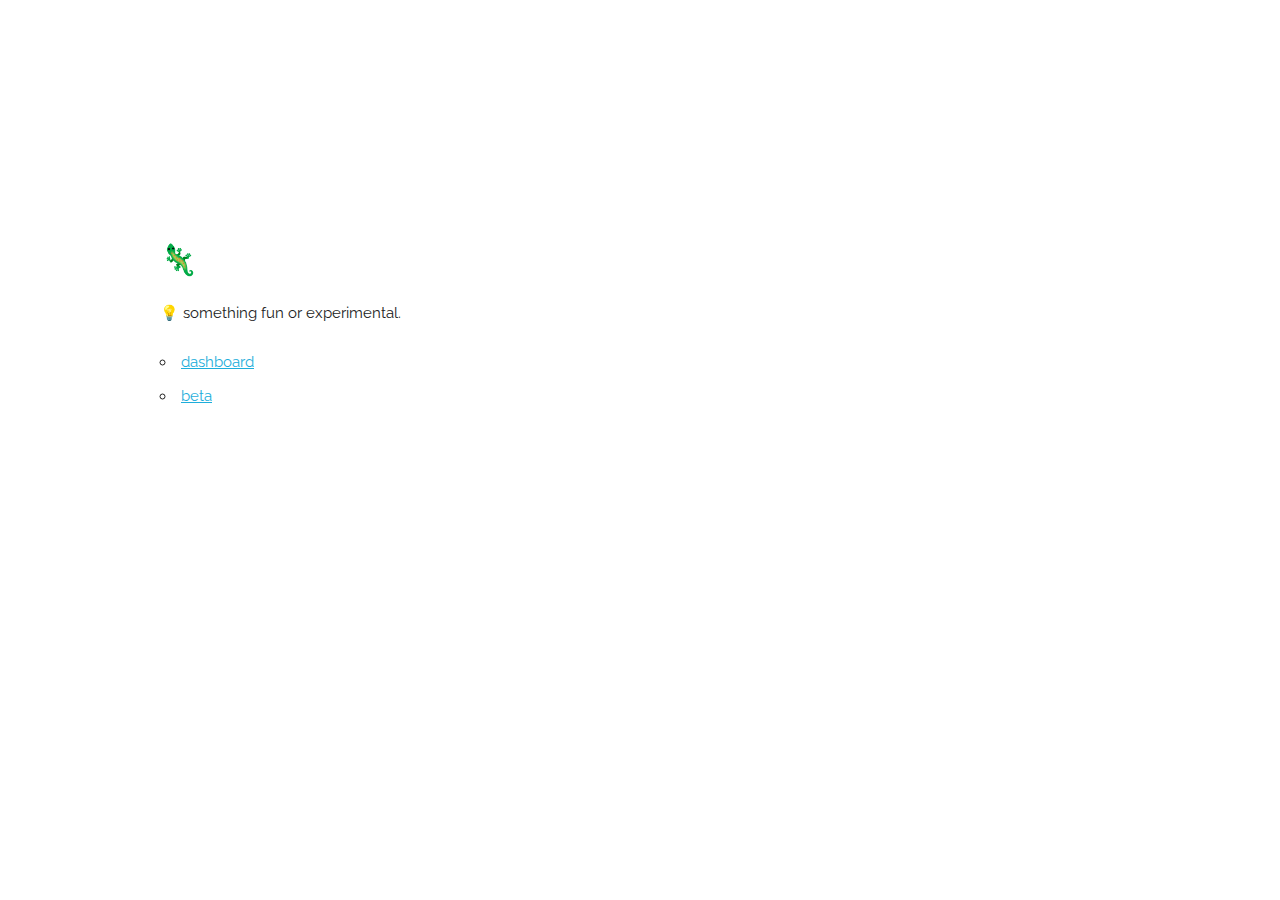
<file: index.html>
<!DOCTYPE html>
<html lang="en">
<head>

  <!-- Basic Page Needs
  –––––––––––––––––––––––––––––––––––––––––––––––––– -->
  <meta charset="utf-8">
  <title>cibuci lab :)</title>
  <meta name="description" content="">
  <meta name="author" content="">

  <!-- Mobile Specific Metas
  –––––––––––––––––––––––––––––––––––––––––––––––––– -->
  <meta name="viewport" content="width=device-width, initial-scale=1">

  <!-- FONT
  –––––––––––––––––––––––––––––––––––––––––––––––––– -->
  <link href="//fonts.googleapis.com/css?family=Raleway:400,300,600" rel="stylesheet" type="text/css">

  <!-- CSS
  –––––––––––––––––––––––––––––––––––––––––––––––––– -->
  <link rel="stylesheet" href="css/normalize.css">
  <link rel="stylesheet" href="css/skeleton.css">

  <!-- Favicon
  –––––––––––––––––––––––––––––––––––––––––––––––––– -->
  <link rel="icon" type="image/png" href="images/favicon.png">

</head>
<body>

  <!-- Primary Page Layout
  –––––––––––––––––––––––––––––––––––––––––––––––––– -->
  <div class="container">
    <div class="row">
      <div class="one-half column" style="margin-top: 25%">
        <h4>🦎</h4>
        <p>💡 something fun or experimental.</p>
        <ul>
          <li><a href="/lab/dashboard">dashboard</a></li>
          <li><a href="/lab/beta">beta</a></li>
        </ul>
      </div>
    </div>
  </div>

<!-- End Document
  –––––––––––––––––––––––––––––––––––––––––––––––––– -->
</body>
</html>
</file>
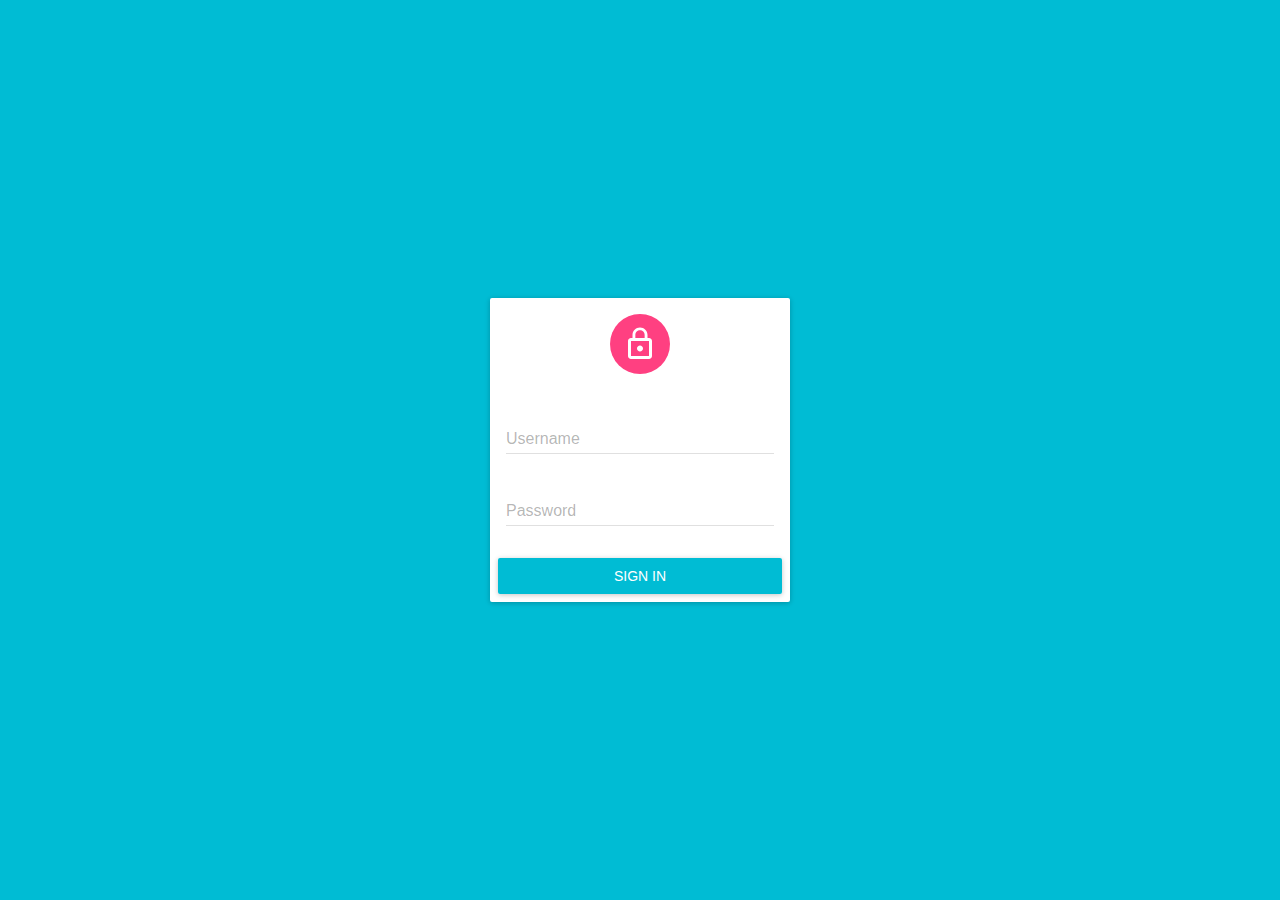
<file: lab/dashboard/index.html>
<!DOCTYPE html><html lang="en"><head><meta charset="utf-8"><meta name="viewport" content="width=device-width,initial-scale=1"><link rel="shortcut icon" href="/lab/dashboard/favicon.ico"><title>React App</title><link href="/lab/dashboard/static/css/main.1bbfb9c9.css" rel="stylesheet"></head><body><div id="root"></div><script type="text/javascript" src="/lab/dashboard/static/js/main.4992079c.js"></script></body></html>
</file>
<file: css/skeleton.css>
/*
* Skeleton V2.0.4
* Copyright 2014, Dave Gamache
* www.getskeleton.com
* Free to use under the MIT license.
* http://www.opensource.org/licenses/mit-license.php
* 12/29/2014
*/


/* Table of contents
––––––––––––––––––––––––––––––––––––––––––––––––––
- Grid
- Base Styles
- Typography
- Links
- Buttons
- Forms
- Lists
- Code
- Tables
- Spacing
- Utilities
- Clearing
- Media Queries
*/


/* Grid
–––––––––––––––––––––––––––––––––––––––––––––––––– */
.container {
  position: relative;
  width: 100%;
  max-width: 960px;
  margin: 0 auto;
  padding: 0 20px;
  box-sizing: border-box; }
.column,
.columns {
  width: 100%;
  float: left;
  box-sizing: border-box; }

/* For devices larger than 400px */
@media (min-width: 400px) {
  .container {
    width: 85%;
    padding: 0; }
}

/* For devices larger than 550px */
@media (min-width: 550px) {
  .container {
    width: 80%; }
  .column,
  .columns {
    margin-left: 4%; }
  .column:first-child,
  .columns:first-child {
    margin-left: 0; }

  .one.column,
  .one.columns                    { width: 4.66666666667%; }
  .two.columns                    { width: 13.3333333333%; }
  .three.columns                  { width: 22%;            }
  .four.columns                   { width: 30.6666666667%; }
  .five.columns                   { width: 39.3333333333%; }
  .six.columns                    { width: 48%;            }
  .seven.columns                  { width: 56.6666666667%; }
  .eight.columns                  { width: 65.3333333333%; }
  .nine.columns                   { width: 74.0%;          }
  .ten.columns                    { width: 82.6666666667%; }
  .eleven.columns                 { width: 91.3333333333%; }
  .twelve.columns                 { width: 100%; margin-left: 0; }

  .one-third.column               { width: 30.6666666667%; }
  .two-thirds.column              { width: 65.3333333333%; }

  .one-half.column                { width: 48%; }

  /* Offsets */
  .offset-by-one.column,
  .offset-by-one.columns          { margin-left: 8.66666666667%; }
  .offset-by-two.column,
  .offset-by-two.columns          { margin-left: 17.3333333333%; }
  .offset-by-three.column,
  .offset-by-three.columns        { margin-left: 26%;            }
  .offset-by-four.column,
  .offset-by-four.columns         { margin-left: 34.6666666667%; }
  .offset-by-five.column,
  .offset-by-five.columns         { margin-left: 43.3333333333%; }
  .offset-by-six.column,
  .offset-by-six.columns          { margin-left: 52%;            }
  .offset-by-seven.column,
  .offset-by-seven.columns        { margin-left: 60.6666666667%; }
  .offset-by-eight.column,
  .offset-by-eight.columns        { margin-left: 69.3333333333%; }
  .offset-by-nine.column,
  .offset-by-nine.columns         { margin-left: 78.0%;          }
  .offset-by-ten.column,
  .offset-by-ten.columns          { margin-left: 86.6666666667%; }
  .offset-by-eleven.column,
  .offset-by-eleven.columns       { margin-left: 95.3333333333%; }

  .offset-by-one-third.column,
  .offset-by-one-third.columns    { margin-left: 34.6666666667%; }
  .offset-by-two-thirds.column,
  .offset-by-two-thirds.columns   { margin-left: 69.3333333333%; }

  .offset-by-one-half.column,
  .offset-by-one-half.columns     { margin-left: 52%; }

}


/* Base Styles
–––––––––––––––––––––––––––––––––––––––––––––––––– */
/* NOTE
html is set to 62.5% so that all the REM measurements throughout Skeleton
are based on 10px sizing. So basically 1.5rem = 15px :) */
html {
  font-size: 62.5%; }
body {
  font-size: 1.5em; /* currently ems cause chrome bug misinterpreting rems on body element */
  line-height: 1.6;
  font-weight: 400;
  font-family: "Raleway", "HelveticaNeue", "Helvetica Neue", Helvetica, Arial, sans-serif;
  color: #222; }


/* Typography
–––––––––––––––––––––––––––––––––––––––––––––––––– */
h1, h2, h3, h4, h5, h6 {
  margin-top: 0;
  margin-bottom: 2rem;
  font-weight: 300; }
h1 { font-size: 4.0rem; line-height: 1.2;  letter-spacing: -.1rem;}
h2 { font-size: 3.6rem; line-height: 1.25; letter-spacing: -.1rem; }
h3 { font-size: 3.0rem; line-height: 1.3;  letter-spacing: -.1rem; }
h4 { font-size: 2.4rem; line-height: 1.35; letter-spacing: -.08rem; }
h5 { font-size: 1.8rem; line-height: 1.5;  letter-spacing: -.05rem; }
h6 { font-size: 1.5rem; line-height: 1.6;  letter-spacing: 0; }

/* Larger than phablet */
@media (min-width: 550px) {
  h1 { font-size: 5.0rem; }
  h2 { font-size: 4.2rem; }
  h3 { font-size: 3.6rem; }
  h4 { font-size: 3.0rem; }
  h5 { font-size: 2.4rem; }
  h6 { font-size: 1.5rem; }
}

p {
  margin-top: 0; }


/* Links
–––––––––––––––––––––––––––––––––––––––––––––––––– */
a {
  color: #1EAEDB; }
a:hover {
  color: #0FA0CE; }


/* Buttons
–––––––––––––––––––––––––––––––––––––––––––––––––– */
.button,
button,
input[type="submit"],
input[type="reset"],
input[type="button"] {
  display: inline-block;
  height: 38px;
  padding: 0 30px;
  color: #555;
  text-align: center;
  font-size: 11px;
  font-weight: 600;
  line-height: 38px;
  letter-spacing: .1rem;
  text-transform: uppercase;
  text-decoration: none;
  white-space: nowrap;
  background-color: transparent;
  border-radius: 4px;
  border: 1px solid #bbb;
  cursor: pointer;
  box-sizing: border-box; }
.button:hover,
button:hover,
input[type="submit"]:hover,
input[type="reset"]:hover,
input[type="button"]:hover,
.button:focus,
button:focus,
input[type="submit"]:focus,
input[type="reset"]:focus,
input[type="button"]:focus {
  color: #333;
  border-color: #888;
  outline: 0; }
.button.button-primary,
button.button-primary,
input[type="submit"].button-primary,
input[type="reset"].button-primary,
input[type="button"].button-primary {
  color: #FFF;
  background-color: #33C3F0;
  border-color: #33C3F0; }
.button.button-primary:hover,
button.button-primary:hover,
input[type="submit"].button-primary:hover,
input[type="reset"].button-primary:hover,
input[type="button"].button-primary:hover,
.button.button-primary:focus,
button.button-primary:focus,
input[type="submit"].button-primary:focus,
input[type="reset"].button-primary:focus,
input[type="button"].button-primary:focus {
  color: #FFF;
  background-color: #1EAEDB;
  border-color: #1EAEDB; }


/* Forms
–––––––––––––––––––––––––––––––––––––––––––––––––– */
input[type="email"],
input[type="number"],
input[type="search"],
input[type="text"],
input[type="tel"],
input[type="url"],
input[type="password"],
textarea,
select {
  height: 38px;
  padding: 6px 10px; /* The 6px vertically centers text on FF, ignored by Webkit */
  background-color: #fff;
  border: 1px solid #D1D1D1;
  border-radius: 4px;
  box-shadow: none;
  box-sizing: border-box; }
/* Removes awkward default styles on some inputs for iOS */
input[type="email"],
input[type="number"],
input[type="search"],
input[type="text"],
input[type="tel"],
input[type="url"],
input[type="password"],
textarea {
  -webkit-appearance: none;
     -moz-appearance: none;
          appearance: none; }
textarea {
  min-height: 65px;
  padding-top: 6px;
  padding-bottom: 6px; }
input[type="email"]:focus,
input[type="number"]:focus,
input[type="search"]:focus,
input[type="text"]:focus,
input[type="tel"]:focus,
input[type="url"]:focus,
input[type="password"]:focus,
textarea:focus,
select:focus {
  border: 1px solid #33C3F0;
  outline: 0; }
label,
legend {
  display: block;
  margin-bottom: .5rem;
  font-weight: 600; }
fieldset {
  padding: 0;
  border-width: 0; }
input[type="checkbox"],
input[type="radio"] {
  display: inline; }
label > .label-body {
  display: inline-block;
  margin-left: .5rem;
  font-weight: normal; }


/* Lists
–––––––––––––––––––––––––––––––––––––––––––––––––– */
ul {
  list-style: circle inside; }
ol {
  list-style: decimal inside; }
ol, ul {
  padding-left: 0;
  margin-top: 0; }
ul ul,
ul ol,
ol ol,
ol ul {
  margin: 1.5rem 0 1.5rem 3rem;
  font-size: 90%; }
li {
  margin-bottom: 1rem; }


/* Code
–––––––––––––––––––––––––––––––––––––––––––––––––– */
code {
  padding: .2rem .5rem;
  margin: 0 .2rem;
  font-size: 90%;
  white-space: nowrap;
  background: #F1F1F1;
  border: 1px solid #E1E1E1;
  border-radius: 4px; }
pre > code {
  display: block;
  padding: 1rem 1.5rem;
  white-space: pre; }


/* Tables
–––––––––––––––––––––––––––––––––––––––––––––––––– */
th,
td {
  padding: 12px 15px;
  text-align: left;
  border-bottom: 1px solid #E1E1E1; }
th:first-child,
td:first-child {
  padding-left: 0; }
th:last-child,
td:last-child {
  padding-right: 0; }


/* Spacing
–––––––––––––––––––––––––––––––––––––––––––––––––– */
button,
.button {
  margin-bottom: 1rem; }
input,
textarea,
select,
fieldset {
  margin-bottom: 1.5rem; }
pre,
blockquote,
dl,
figure,
table,
p,
ul,
ol,
form {
  margin-bottom: 2.5rem; }


/* Utilities
–––––––––––––––––––––––––––––––––––––––––––––––––– */
.u-full-width {
  width: 100%;
  box-sizing: border-box; }
.u-max-full-width {
  max-width: 100%;
  box-sizing: border-box; }
.u-pull-right {
  float: right; }
.u-pull-left {
  float: left; }


/* Misc
–––––––––––––––––––––––––––––––––––––––––––––––––– */
hr {
  margin-top: 3rem;
  margin-bottom: 3.5rem;
  border-width: 0;
  border-top: 1px solid #E1E1E1; }


/* Clearing
–––––––––––––––––––––––––––––––––––––––––––––––––– */

/* Self Clearing Goodness */
.container:after,
.row:after,
.u-cf {
  content: "";
  display: table;
  clear: both; }


/* Media Queries
–––––––––––––––––––––––––––––––––––––––––––––––––– */
/*
Note: The best way to structure the use of media queries is to create the queries
near the relevant code. For example, if you wanted to change the styles for buttons
on small devices, paste the mobile query code up in the buttons section and style it
there.
*/


/* Larger than mobile */
@media (min-width: 400px) {}

/* Larger than phablet (also point when grid becomes active) */
@media (min-width: 550px) {}

/* Larger than tablet */
@media (min-width: 750px) {}

/* Larger than desktop */
@media (min-width: 1000px) {}

/* Larger than Desktop HD */
@media (min-width: 1200px) {}
</file>
<file: lab/dashboard/static/css/main.1bbfb9c9.css>
.App{text-align:center}.App-logo{-webkit-animation:App-logo-spin infinite 20s linear;animation:App-logo-spin infinite 20s linear;height:80px}.App-header{background-color:#222;height:150px;padding:20px;color:#fff}.App-intro{font-size:large}@-webkit-keyframes App-logo-spin{0%{-webkit-transform:rotate(0deg);transform:rotate(0deg)}to{-webkit-transform:rotate(1turn);transform:rotate(1turn)}}@keyframes App-logo-spin{0%{-webkit-transform:rotate(0deg);transform:rotate(0deg)}to{-webkit-transform:rotate(1turn);transform:rotate(1turn)}}/*!
 * Quill Editor v1.1.10
 * https://quilljs.com/
 * Copyright (c) 2014, Jason Chen
 * Copyright (c) 2013, salesforce.com
 */.ql-container{box-sizing:border-box;font-family:Helvetica,Arial,sans-serif;font-size:13px;height:100%;margin:0;position:relative}.ql-container.ql-disabled .ql-tooltip{visibility:hidden}.ql-clipboard{left:-100000px;height:1px;overflow-y:hidden;position:absolute;top:50%}.ql-clipboard p{margin:0;padding:0}.ql-editor{box-sizing:border-box;cursor:text;line-height:1.42;height:100%;outline:none;overflow-y:auto;padding:12px 15px;-o-tab-size:4;tab-size:4;-moz-tab-size:4;text-align:left;white-space:pre-wrap;word-wrap:break-word}.ql-editor blockquote,.ql-editor h1,.ql-editor h2,.ql-editor h3,.ql-editor h4,.ql-editor h5,.ql-editor h6,.ql-editor ol,.ql-editor p,.ql-editor pre,.ql-editor ul{margin:0;padding:0;counter-reset:list-1 list-2 list-3 list-4 list-5 list-6 list-7 list-8 list-9}.ql-editor ol,.ql-editor ul{padding-left:1.5em}.ql-editor ol>li,.ql-editor ul>li{list-style-type:none}.ql-editor ul>li:before{content:"\25CF"}.ql-editor ul[data-checked=false],.ql-editor ul[data-checked=true]{pointer-events:none}.ql-editor ul[data-checked=false]>li:before,.ql-editor ul[data-checked=true]>li:before{color:#777;cursor:pointer;pointer-events:all}.ql-editor ul[data-checked=true]>li:before{content:"\2611"}.ql-editor ul[data-checked=false]>li:before{content:"\2610"}.ql-editor li:before{display:inline-block;margin-right:.3em;text-align:right;white-space:nowrap;width:1.2em}.ql-editor li:not(.ql-direction-rtl):before{margin-left:-1.5em}.ql-editor ol li,.ql-editor ul li{padding-left:1.5em}.ql-editor ol li{counter-reset:list-1 list-2 list-3 list-4 list-5 list-6 list-7 list-8 list-9;counter-increment:list-num}.ql-editor ol li:before{content:counter(list-num,decimal) ". "}.ql-editor ol li.ql-indent-1{counter-increment:list-1}.ql-editor ol li.ql-indent-1:before{content:counter(list-1,lower-alpha) ". "}.ql-editor ol li.ql-indent-1{counter-reset:list-2 list-3 list-4 list-5 list-6 list-7 list-8 list-9}.ql-editor ol li.ql-indent-2{counter-increment:list-2}.ql-editor ol li.ql-indent-2:before{content:counter(list-2,lower-roman) ". "}.ql-editor ol li.ql-indent-2{counter-reset:list-3 list-4 list-5 list-6 list-7 list-8 list-9}.ql-editor ol li.ql-indent-3{counter-increment:list-3}.ql-editor ol li.ql-indent-3:before{content:counter(list-3,decimal) ". "}.ql-editor ol li.ql-indent-3{counter-reset:list-4 list-5 list-6 list-7 list-8 list-9}.ql-editor ol li.ql-indent-4{counter-increment:list-4}.ql-editor ol li.ql-indent-4:before{content:counter(list-4,lower-alpha) ". "}.ql-editor ol li.ql-indent-4{counter-reset:list-5 list-6 list-7 list-8 list-9}.ql-editor ol li.ql-indent-5{counter-increment:list-5}.ql-editor ol li.ql-indent-5:before{content:counter(list-5,lower-roman) ". "}.ql-editor ol li.ql-indent-5{counter-reset:list-6 list-7 list-8 list-9}.ql-editor ol li.ql-indent-6{counter-increment:list-6}.ql-editor ol li.ql-indent-6:before{content:counter(list-6,decimal) ". "}.ql-editor ol li.ql-indent-6{counter-reset:list-7 list-8 list-9}.ql-editor ol li.ql-indent-7{counter-increment:list-7}.ql-editor ol li.ql-indent-7:before{content:counter(list-7,lower-alpha) ". "}.ql-editor ol li.ql-indent-7{counter-reset:list-8 list-9}.ql-editor ol li.ql-indent-8{counter-increment:list-8}.ql-editor ol li.ql-indent-8:before{content:counter(list-8,lower-roman) ". "}.ql-editor ol li.ql-indent-8{counter-reset:list-9}.ql-editor ol li.ql-indent-9{counter-increment:list-9}.ql-editor ol li.ql-indent-9:before{content:counter(list-9,decimal) ". "}.ql-editor .ql-indent-1:not(.ql-direction-rtl){padding-left:3em}.ql-editor li.ql-indent-1:not(.ql-direction-rtl){padding-left:4.5em}.ql-editor .ql-indent-1.ql-direction-rtl.ql-align-right{padding-right:3em}.ql-editor li.ql-indent-1.ql-direction-rtl.ql-align-right{padding-right:4.5em}.ql-editor .ql-indent-2:not(.ql-direction-rtl){padding-left:6em}.ql-editor li.ql-indent-2:not(.ql-direction-rtl){padding-left:7.5em}.ql-editor .ql-indent-2.ql-direction-rtl.ql-align-right{padding-right:6em}.ql-editor li.ql-indent-2.ql-direction-rtl.ql-align-right{padding-right:7.5em}.ql-editor .ql-indent-3:not(.ql-direction-rtl){padding-left:9em}.ql-editor li.ql-indent-3:not(.ql-direction-rtl){padding-left:10.5em}.ql-editor .ql-indent-3.ql-direction-rtl.ql-align-right{padding-right:9em}.ql-editor li.ql-indent-3.ql-direction-rtl.ql-align-right{padding-right:10.5em}.ql-editor .ql-indent-4:not(.ql-direction-rtl){padding-left:12em}.ql-editor li.ql-indent-4:not(.ql-direction-rtl){padding-left:13.5em}.ql-editor .ql-indent-4.ql-direction-rtl.ql-align-right{padding-right:12em}.ql-editor li.ql-indent-4.ql-direction-rtl.ql-align-right{padding-right:13.5em}.ql-editor .ql-indent-5:not(.ql-direction-rtl){padding-left:15em}.ql-editor li.ql-indent-5:not(.ql-direction-rtl){padding-left:16.5em}.ql-editor .ql-indent-5.ql-direction-rtl.ql-align-right{padding-right:15em}.ql-editor li.ql-indent-5.ql-direction-rtl.ql-align-right{padding-right:16.5em}.ql-editor .ql-indent-6:not(.ql-direction-rtl){padding-left:18em}.ql-editor li.ql-indent-6:not(.ql-direction-rtl){padding-left:19.5em}.ql-editor .ql-indent-6.ql-direction-rtl.ql-align-right{padding-right:18em}.ql-editor li.ql-indent-6.ql-direction-rtl.ql-align-right{padding-right:19.5em}.ql-editor .ql-indent-7:not(.ql-direction-rtl){padding-left:21em}.ql-editor li.ql-indent-7:not(.ql-direction-rtl){padding-left:22.5em}.ql-editor .ql-indent-7.ql-direction-rtl.ql-align-right{padding-right:21em}.ql-editor li.ql-indent-7.ql-direction-rtl.ql-align-right{padding-right:22.5em}.ql-editor .ql-indent-8:not(.ql-direction-rtl){padding-left:24em}.ql-editor li.ql-indent-8:not(.ql-direction-rtl){padding-left:25.5em}.ql-editor .ql-indent-8.ql-direction-rtl.ql-align-right{padding-right:24em}.ql-editor li.ql-indent-8.ql-direction-rtl.ql-align-right{padding-right:25.5em}.ql-editor .ql-indent-9:not(.ql-direction-rtl){padding-left:27em}.ql-editor li.ql-indent-9:not(.ql-direction-rtl){padding-left:28.5em}.ql-editor .ql-indent-9.ql-direction-rtl.ql-align-right{padding-right:27em}.ql-editor li.ql-indent-9.ql-direction-rtl.ql-align-right{padding-right:28.5em}.ql-editor .ql-video{display:block;max-width:100%}.ql-editor .ql-video.ql-align-center{margin:0 auto}.ql-editor .ql-video.ql-align-right{margin:0 0 0 auto}.ql-editor .ql-bg-black{background-color:#000}.ql-editor .ql-bg-red{background-color:#e60000}.ql-editor .ql-bg-orange{background-color:#f90}.ql-editor .ql-bg-yellow{background-color:#ff0}.ql-editor .ql-bg-green{background-color:#008a00}.ql-editor .ql-bg-blue{background-color:#06c}.ql-editor .ql-bg-purple{background-color:#93f}.ql-editor .ql-color-white{color:#fff}.ql-editor .ql-color-red{color:#e60000}.ql-editor .ql-color-orange{color:#f90}.ql-editor .ql-color-yellow{color:#ff0}.ql-editor .ql-color-green{color:#008a00}.ql-editor .ql-color-blue{color:#06c}.ql-editor .ql-color-purple{color:#93f}.ql-editor .ql-font-serif{font-family:Georgia,Times New Roman,serif}.ql-editor .ql-font-monospace{font-family:Monaco,Courier New,monospace}.ql-editor .ql-size-small{font-size:.75em}.ql-editor .ql-size-large{font-size:1.5em}.ql-editor .ql-size-huge{font-size:2.5em}.ql-editor .ql-direction-rtl{direction:rtl;text-align:inherit}.ql-editor .ql-align-center{text-align:center}.ql-editor .ql-align-justify{text-align:justify}.ql-editor .ql-align-right{text-align:right}.ql-editor.ql-blank:before{color:rgba(0,0,0,.6);content:attr(data-placeholder);font-style:italic;pointer-events:none;position:absolute}.ql-snow.ql-toolbar:after,.ql-snow .ql-toolbar:after{clear:both;content:"";display:table}.ql-snow.ql-toolbar button,.ql-snow .ql-toolbar button{background:none;border:none;cursor:pointer;display:inline-block;float:left;height:24px;padding:3px 5px;width:28px}.ql-snow.ql-toolbar button svg,.ql-snow .ql-toolbar button svg{float:left;height:100%}.ql-snow.ql-toolbar button:active:hover,.ql-snow .ql-toolbar button:active:hover{outline:none}.ql-snow.ql-toolbar input.ql-image[type=file],.ql-snow .ql-toolbar input.ql-image[type=file]{display:none}.ql-snow.ql-toolbar .ql-picker-item.ql-selected,.ql-snow .ql-toolbar .ql-picker-item.ql-selected,.ql-snow.ql-toolbar .ql-picker-item:hover,.ql-snow .ql-toolbar .ql-picker-item:hover,.ql-snow.ql-toolbar .ql-picker-label.ql-active,.ql-snow .ql-toolbar .ql-picker-label.ql-active,.ql-snow.ql-toolbar .ql-picker-label:hover,.ql-snow .ql-toolbar .ql-picker-label:hover,.ql-snow.ql-toolbar button.ql-active,.ql-snow .ql-toolbar button.ql-active,.ql-snow.ql-toolbar button:hover,.ql-snow .ql-toolbar button:hover{color:#06c}.ql-snow.ql-toolbar .ql-picker-item.ql-selected .ql-fill,.ql-snow .ql-toolbar .ql-picker-item.ql-selected .ql-fill,.ql-snow.ql-toolbar .ql-picker-item.ql-selected .ql-stroke.ql-fill,.ql-snow .ql-toolbar .ql-picker-item.ql-selected .ql-stroke.ql-fill,.ql-snow.ql-toolbar .ql-picker-item:hover .ql-fill,.ql-snow .ql-toolbar .ql-picker-item:hover .ql-fill,.ql-snow.ql-toolbar .ql-picker-item:hover .ql-stroke.ql-fill,.ql-snow .ql-toolbar .ql-picker-item:hover .ql-stroke.ql-fill,.ql-snow.ql-toolbar .ql-picker-label.ql-active .ql-fill,.ql-snow .ql-toolbar .ql-picker-label.ql-active .ql-fill,.ql-snow.ql-toolbar .ql-picker-label.ql-active .ql-stroke.ql-fill,.ql-snow .ql-toolbar .ql-picker-label.ql-active .ql-stroke.ql-fill,.ql-snow.ql-toolbar .ql-picker-label:hover .ql-fill,.ql-snow .ql-toolbar .ql-picker-label:hover .ql-fill,.ql-snow.ql-toolbar .ql-picker-label:hover .ql-stroke.ql-fill,.ql-snow .ql-toolbar .ql-picker-label:hover .ql-stroke.ql-fill,.ql-snow.ql-toolbar button.ql-active .ql-fill,.ql-snow .ql-toolbar button.ql-active .ql-fill,.ql-snow.ql-toolbar button.ql-active .ql-stroke.ql-fill,.ql-snow .ql-toolbar button.ql-active .ql-stroke.ql-fill,.ql-snow.ql-toolbar button:hover .ql-fill,.ql-snow .ql-toolbar button:hover .ql-fill,.ql-snow.ql-toolbar button:hover .ql-stroke.ql-fill,.ql-snow .ql-toolbar button:hover .ql-stroke.ql-fill{fill:#06c}.ql-snow.ql-toolbar .ql-picker-item.ql-selected .ql-stroke,.ql-snow .ql-toolbar .ql-picker-item.ql-selected .ql-stroke,.ql-snow.ql-toolbar .ql-picker-item.ql-selected .ql-stroke-miter,.ql-snow .ql-toolbar .ql-picker-item.ql-selected .ql-stroke-miter,.ql-snow.ql-toolbar .ql-picker-item:hover .ql-stroke,.ql-snow .ql-toolbar .ql-picker-item:hover .ql-stroke,.ql-snow.ql-toolbar .ql-picker-item:hover .ql-stroke-miter,.ql-snow .ql-toolbar .ql-picker-item:hover .ql-stroke-miter,.ql-snow.ql-toolbar .ql-picker-label.ql-active .ql-stroke,.ql-snow .ql-toolbar .ql-picker-label.ql-active .ql-stroke,.ql-snow.ql-toolbar .ql-picker-label.ql-active .ql-stroke-miter,.ql-snow .ql-toolbar .ql-picker-label.ql-active .ql-stroke-miter,.ql-snow.ql-toolbar .ql-picker-label:hover .ql-stroke,.ql-snow .ql-toolbar .ql-picker-label:hover .ql-stroke,.ql-snow.ql-toolbar .ql-picker-label:hover .ql-stroke-miter,.ql-snow .ql-toolbar .ql-picker-label:hover .ql-stroke-miter,.ql-snow.ql-toolbar button.ql-active .ql-stroke,.ql-snow .ql-toolbar button.ql-active .ql-stroke,.ql-snow.ql-toolbar button.ql-active .ql-stroke-miter,.ql-snow .ql-toolbar button.ql-active .ql-stroke-miter,.ql-snow.ql-toolbar button:hover .ql-stroke,.ql-snow .ql-toolbar button:hover .ql-stroke,.ql-snow.ql-toolbar button:hover .ql-stroke-miter,.ql-snow .ql-toolbar button:hover .ql-stroke-miter{stroke:#06c}.ql-snow,.ql-snow *{box-sizing:border-box}.ql-snow .ql-hidden{display:none}.ql-snow .ql-out-bottom,.ql-snow .ql-out-top{visibility:hidden}.ql-snow .ql-tooltip{position:absolute;-webkit-transform:translateY(10px);-ms-transform:translateY(10px);transform:translateY(10px)}.ql-snow .ql-tooltip a{cursor:pointer;text-decoration:none}.ql-snow .ql-tooltip.ql-flip{-webkit-transform:translateY(-10px);-ms-transform:translateY(-10px);transform:translateY(-10px)}.ql-snow .ql-formats{display:inline-block;vertical-align:middle}.ql-snow .ql-formats:after{clear:both;content:"";display:table}.ql-snow .ql-stroke{fill:none;stroke:#444;stroke-linecap:round;stroke-linejoin:round;stroke-width:2}.ql-snow .ql-stroke-miter{fill:none;stroke:#444;stroke-miterlimit:10;stroke-width:2}.ql-snow .ql-fill,.ql-snow .ql-stroke.ql-fill{fill:#444}.ql-snow .ql-empty{fill:none}.ql-snow .ql-even{fill-rule:evenodd}.ql-snow .ql-stroke.ql-thin,.ql-snow .ql-thin{stroke-width:1}.ql-snow .ql-transparent{opacity:.4}.ql-snow .ql-direction svg:last-child{display:none}.ql-snow .ql-direction.ql-active svg:last-child{display:inline}.ql-snow .ql-direction.ql-active svg:first-child{display:none}.ql-snow .ql-editor h1{font-size:2em}.ql-snow .ql-editor h2{font-size:1.5em}.ql-snow .ql-editor h3{font-size:1.17em}.ql-snow .ql-editor h4{font-size:1em}.ql-snow .ql-editor h5{font-size:.83em}.ql-snow .ql-editor h6{font-size:.67em}.ql-snow .ql-editor a{text-decoration:underline}.ql-snow .ql-editor blockquote{border-left:4px solid #ccc;margin-bottom:5px;margin-top:5px;padding-left:16px}.ql-snow .ql-editor code,.ql-snow .ql-editor pre{background-color:#f0f0f0;border-radius:3px}.ql-snow .ql-editor pre{white-space:pre-wrap;margin-bottom:5px;margin-top:5px;padding:5px 10px}.ql-snow .ql-editor code{font-size:85%;padding-bottom:2px;padding-top:2px}.ql-snow .ql-editor code:after,.ql-snow .ql-editor code:before{content:"\A0";letter-spacing:-2px}.ql-snow .ql-editor pre.ql-syntax{background-color:#23241f;color:#f8f8f2;overflow:visible}.ql-snow .ql-editor img{max-width:100%}.ql-snow .ql-picker{color:#444;display:inline-block;float:left;font-size:14px;font-weight:500;height:24px;position:relative;vertical-align:middle}.ql-snow .ql-picker-label{cursor:pointer;display:inline-block;height:100%;padding-left:8px;padding-right:2px;position:relative;width:100%}.ql-snow .ql-picker-label:before{display:inline-block;line-height:22px}.ql-snow .ql-picker-options{background-color:#fff;display:none;min-width:100%;padding:4px 8px;position:absolute;white-space:nowrap}.ql-snow .ql-picker-options .ql-picker-item{cursor:pointer;display:block;padding-bottom:5px;padding-top:5px}.ql-snow .ql-picker.ql-expanded .ql-picker-label{color:#ccc;z-index:2}.ql-snow .ql-picker.ql-expanded .ql-picker-label .ql-fill{fill:#ccc}.ql-snow .ql-picker.ql-expanded .ql-picker-label .ql-stroke{stroke:#ccc}.ql-snow .ql-picker.ql-expanded .ql-picker-options{display:block;margin-top:-1px;top:100%;z-index:1}.ql-snow .ql-color-picker,.ql-snow .ql-icon-picker{width:28px}.ql-snow .ql-color-picker .ql-picker-label,.ql-snow .ql-icon-picker .ql-picker-label{padding:2px 4px}.ql-snow .ql-color-picker .ql-picker-label svg,.ql-snow .ql-icon-picker .ql-picker-label svg{right:4px}.ql-snow .ql-icon-picker .ql-picker-options{padding:4px 0}.ql-snow .ql-icon-picker .ql-picker-item{height:24px;width:24px;padding:2px 4px}.ql-snow .ql-color-picker .ql-picker-options{padding:3px 5px;width:152px}.ql-snow .ql-color-picker .ql-picker-item{border:1px solid transparent;float:left;height:16px;margin:2px;padding:0;width:16px}.ql-snow .ql-picker:not(.ql-color-picker):not(.ql-icon-picker) svg{position:absolute;margin-top:-9px;right:0;top:50%;width:18px}.ql-snow .ql-picker.ql-font .ql-picker-item[data-label]:not([data-label=""]):before,.ql-snow .ql-picker.ql-font .ql-picker-label[data-label]:not([data-label=""]):before,.ql-snow .ql-picker.ql-header .ql-picker-item[data-label]:not([data-label=""]):before,.ql-snow .ql-picker.ql-header .ql-picker-label[data-label]:not([data-label=""]):before,.ql-snow .ql-picker.ql-size .ql-picker-item[data-label]:not([data-label=""]):before,.ql-snow .ql-picker.ql-size .ql-picker-label[data-label]:not([data-label=""]):before{content:attr(data-label)}.ql-snow .ql-picker.ql-header{width:98px}.ql-snow .ql-picker.ql-header .ql-picker-item:before,.ql-snow .ql-picker.ql-header .ql-picker-label:before{content:"Normal"}.ql-snow .ql-picker.ql-header .ql-picker-item[data-value="1"]:before,.ql-snow .ql-picker.ql-header .ql-picker-label[data-value="1"]:before{content:"Heading 1"}.ql-snow .ql-picker.ql-header .ql-picker-item[data-value="2"]:before,.ql-snow .ql-picker.ql-header .ql-picker-label[data-value="2"]:before{content:"Heading 2"}.ql-snow .ql-picker.ql-header .ql-picker-item[data-value="3"]:before,.ql-snow .ql-picker.ql-header .ql-picker-label[data-value="3"]:before{content:"Heading 3"}.ql-snow .ql-picker.ql-header .ql-picker-item[data-value="4"]:before,.ql-snow .ql-picker.ql-header .ql-picker-label[data-value="4"]:before{content:"Heading 4"}.ql-snow .ql-picker.ql-header .ql-picker-item[data-value="5"]:before,.ql-snow .ql-picker.ql-header .ql-picker-label[data-value="5"]:before{content:"Heading 5"}.ql-snow .ql-picker.ql-header .ql-picker-item[data-value="6"]:before,.ql-snow .ql-picker.ql-header .ql-picker-label[data-value="6"]:before{content:"Heading 6"}.ql-snow .ql-picker.ql-header .ql-picker-item[data-value="1"]:before{font-size:2em}.ql-snow .ql-picker.ql-header .ql-picker-item[data-value="2"]:before{font-size:1.5em}.ql-snow .ql-picker.ql-header .ql-picker-item[data-value="3"]:before{font-size:1.17em}.ql-snow .ql-picker.ql-header .ql-picker-item[data-value="4"]:before{font-size:1em}.ql-snow .ql-picker.ql-header .ql-picker-item[data-value="5"]:before{font-size:.83em}.ql-snow .ql-picker.ql-header .ql-picker-item[data-value="6"]:before{font-size:.67em}.ql-snow .ql-picker.ql-font{width:108px}.ql-snow .ql-picker.ql-font .ql-picker-item:before,.ql-snow .ql-picker.ql-font .ql-picker-label:before{content:"Sans Serif"}.ql-snow .ql-picker.ql-font .ql-picker-item[data-value=serif]:before,.ql-snow .ql-picker.ql-font .ql-picker-label[data-value=serif]:before{content:"Serif"}.ql-snow .ql-picker.ql-font .ql-picker-item[data-value=monospace]:before,.ql-snow .ql-picker.ql-font .ql-picker-label[data-value=monospace]:before{content:"Monospace"}.ql-snow .ql-picker.ql-font .ql-picker-item[data-value=serif]:before{font-family:Georgia,Times New Roman,serif}.ql-snow .ql-picker.ql-font .ql-picker-item[data-value=monospace]:before{font-family:Monaco,Courier New,monospace}.ql-snow .ql-picker.ql-size{width:98px}.ql-snow .ql-picker.ql-size .ql-picker-item:before,.ql-snow .ql-picker.ql-size .ql-picker-label:before{content:"Normal"}.ql-snow .ql-picker.ql-size .ql-picker-item[data-value=small]:before,.ql-snow .ql-picker.ql-size .ql-picker-label[data-value=small]:before{content:"Small"}.ql-snow .ql-picker.ql-size .ql-picker-item[data-value=large]:before,.ql-snow .ql-picker.ql-size .ql-picker-label[data-value=large]:before{content:"Large"}.ql-snow .ql-picker.ql-size .ql-picker-item[data-value=huge]:before,.ql-snow .ql-picker.ql-size .ql-picker-label[data-value=huge]:before{content:"Huge"}.ql-snow .ql-picker.ql-size .ql-picker-item[data-value=small]:before{font-size:10px}.ql-snow .ql-picker.ql-size .ql-picker-item[data-value=large]:before{font-size:18px}.ql-snow .ql-picker.ql-size .ql-picker-item[data-value=huge]:before{font-size:32px}.ql-snow .ql-color-picker.ql-background .ql-picker-item{background-color:#fff}.ql-snow .ql-color-picker.ql-color .ql-picker-item{background-color:#000}.ql-toolbar.ql-snow{border:1px solid #ccc;box-sizing:border-box;font-family:Helvetica Neue,Helvetica,Arial,sans-serif;padding:8px}.ql-toolbar.ql-snow .ql-formats{margin-right:15px}.ql-toolbar.ql-snow .ql-picker-label{border:1px solid transparent}.ql-toolbar.ql-snow .ql-picker-options{border:1px solid transparent;box-shadow:0 2px 8px rgba(0,0,0,.2)}.ql-toolbar.ql-snow .ql-picker.ql-expanded .ql-picker-label,.ql-toolbar.ql-snow .ql-picker.ql-expanded .ql-picker-options{border-color:#ccc}.ql-toolbar.ql-snow .ql-color-picker .ql-picker-item.ql-selected,.ql-toolbar.ql-snow .ql-color-picker .ql-picker-item:hover{border-color:#000}.ql-toolbar.ql-snow+.ql-container.ql-snow{border-top:0}.ql-snow .ql-tooltip{background-color:#fff;border:1px solid #ccc;box-shadow:0 0 5px #ddd;color:#444;padding:5px 12px;white-space:nowrap}.ql-snow .ql-tooltip:before{content:"Visit URL:";line-height:26px;margin-right:8px}.ql-snow .ql-tooltip input[type=text]{display:none;border:1px solid #ccc;font-size:13px;height:26px;margin:0;padding:3px 5px;width:170px}.ql-snow .ql-tooltip a.ql-preview{display:inline-block;max-width:200px;overflow-x:hidden;text-overflow:ellipsis;vertical-align:top}.ql-snow .ql-tooltip a.ql-action:after{border-right:1px solid #ccc;content:"Edit";margin-left:16px;padding-right:8px}.ql-snow .ql-tooltip a.ql-remove:before{content:"Remove";margin-left:8px}.ql-snow .ql-tooltip a{line-height:26px}.ql-snow .ql-tooltip.ql-editing a.ql-preview,.ql-snow .ql-tooltip.ql-editing a.ql-remove{display:none}.ql-snow .ql-tooltip.ql-editing input[type=text]{display:inline-block}.ql-snow .ql-tooltip.ql-editing a.ql-action:after{border-right:0;content:"Save";padding-right:0}.ql-snow .ql-tooltip[data-mode=link]:before{content:"Enter link:"}.ql-snow .ql-tooltip[data-mode=formula]:before{content:"Enter formula:"}.ql-snow .ql-tooltip[data-mode=video]:before{content:"Enter video:"}.ql-snow a{color:#06c}.ql-container.ql-snow{border:1px solid #ccc}.ql-editor{font-size:1rem;font-family:Roboto,"sans-serif";padding:0;border-bottom:1px solid #e0e0e0}.ql-editor:after{content:"";display:block;border-bottom:1px solid #00bcd4;transition:all .45s cubic-bezier(.23,1,.32,1);-webkit-transform:scaleX(0);-ms-transform:scaleX(0);transform:scaleX(0)}.ql-editor p:not(:last-child){margin-bottom:1rem}.ql-editor strong{font-weight:700}.ql-editor h1,.ql-editor h2,.ql-editor h3{margin:1rem 0 .5rem;font-weight:500}.ql-editor a{color:#00bcd4}.ql-editor ul{margin-bottom:1rem}.ql-editor li:not(.ql-direction-rtl):before{font-size:.5rem;position:relative;top:-.2rem;margin-right:.5rem}.ql-editor:focus:after{-webkit-transform:scaleX(1);-ms-transform:scaleX(1);transform:scaleX(1)}.ql-toolbar.ql-snow{margin:.5rem 0;border:0;padding:0}.ql-snow.ql-toolbar .ql-picker-item.ql-active,.ql-snow.ql-toolbar .ql-picker-item.ql-selected,.ql-snow.ql-toolbar .ql-picker-item:hover,.ql-snow.ql-toolbar .ql-picker-label.ql-active,.ql-snow.ql-toolbar .ql-picker-label.ql-selected,.ql-snow.ql-toolbar .ql-picker-label:hover{color:#00bcd4}.ql-snow.ql-toolbar button.ql-active .ql-fill,.ql-snow.ql-toolbar button:hover .ql-fill{fill:#00bcd4}.ql-snow.ql-toolbar .ql-picker-label:hover .ql-stroke,.ql-snow.ql-toolbar button.ql-active .ql-stroke,.ql-snow.ql-toolbar button:hover .ql-stroke{stroke:#00bcd4}.ql-snow .ql-picker.ql-expanded .ql-picker-options{background:#fff;z-index:10}.ql-snow.ql-toolbar .ql-picker-label{padding-left:0}.ql-snow.ql-toolbar+.ql-container.ql-snow{border:0}body{margin:0;padding:0;font-family:sans-serif}
/*# sourceMappingURL=main.1bbfb9c9.css.map*/
</file>
